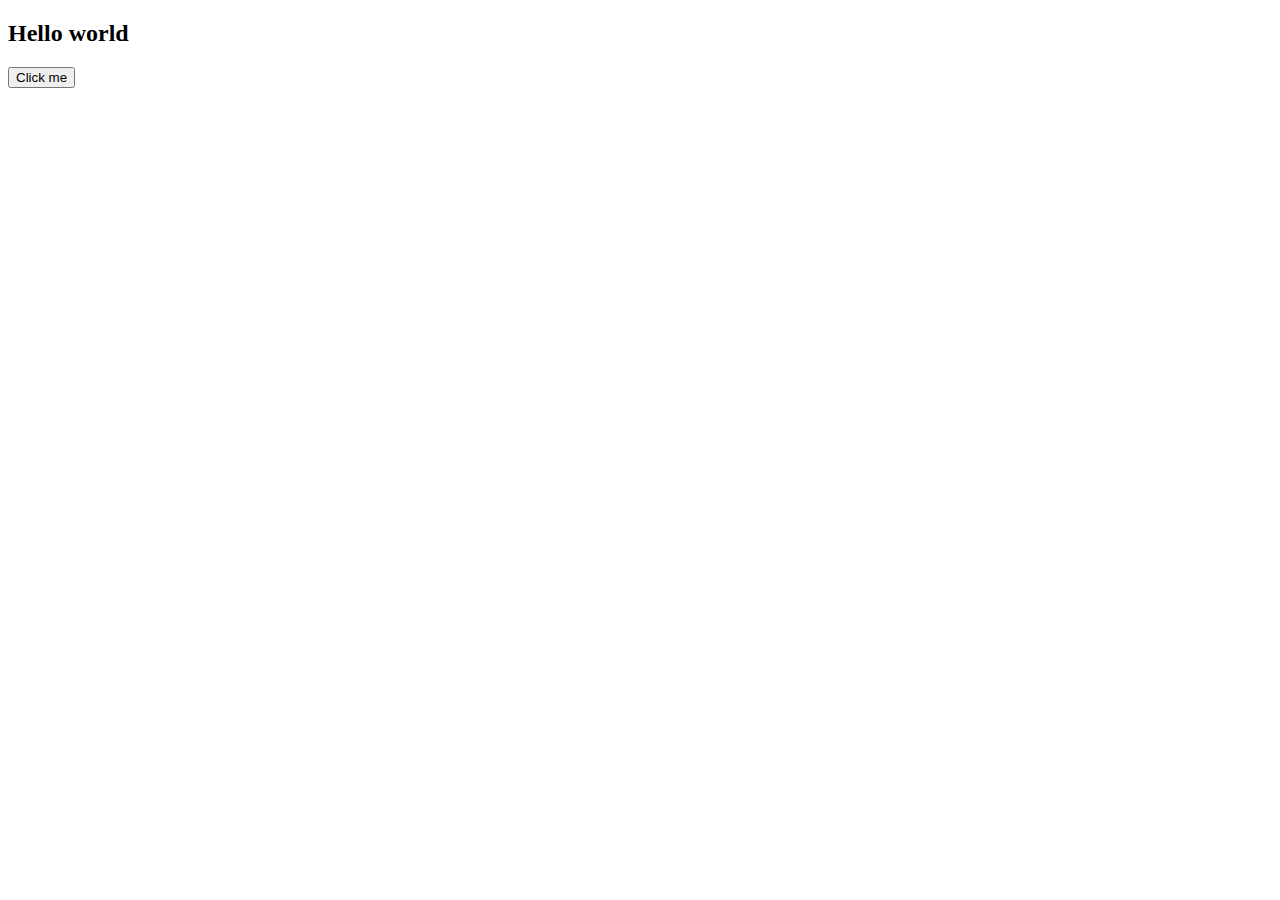
<file: Lecture_1/index.html>
<!DOCTYPE html>
<html lang="en">
<head>
    <meta charset="UTF-8">
    <meta http-equiv="X-UA-Compatible" content="IE=edge">
    <meta name="viewport" content="width=device-width, initial-scale=1.0">
    <title>Document</title>

</head>
<body>
    <h2>Hello world</h2>
    <button onclick='prompt("Button clicked")'>Click me</button>
    <script src="index.js" defer>
        //alert("hello world")
        // the above thing won't work now,since we have linked the script tag to an external js file
    </script>
</body>
</html>
</file>
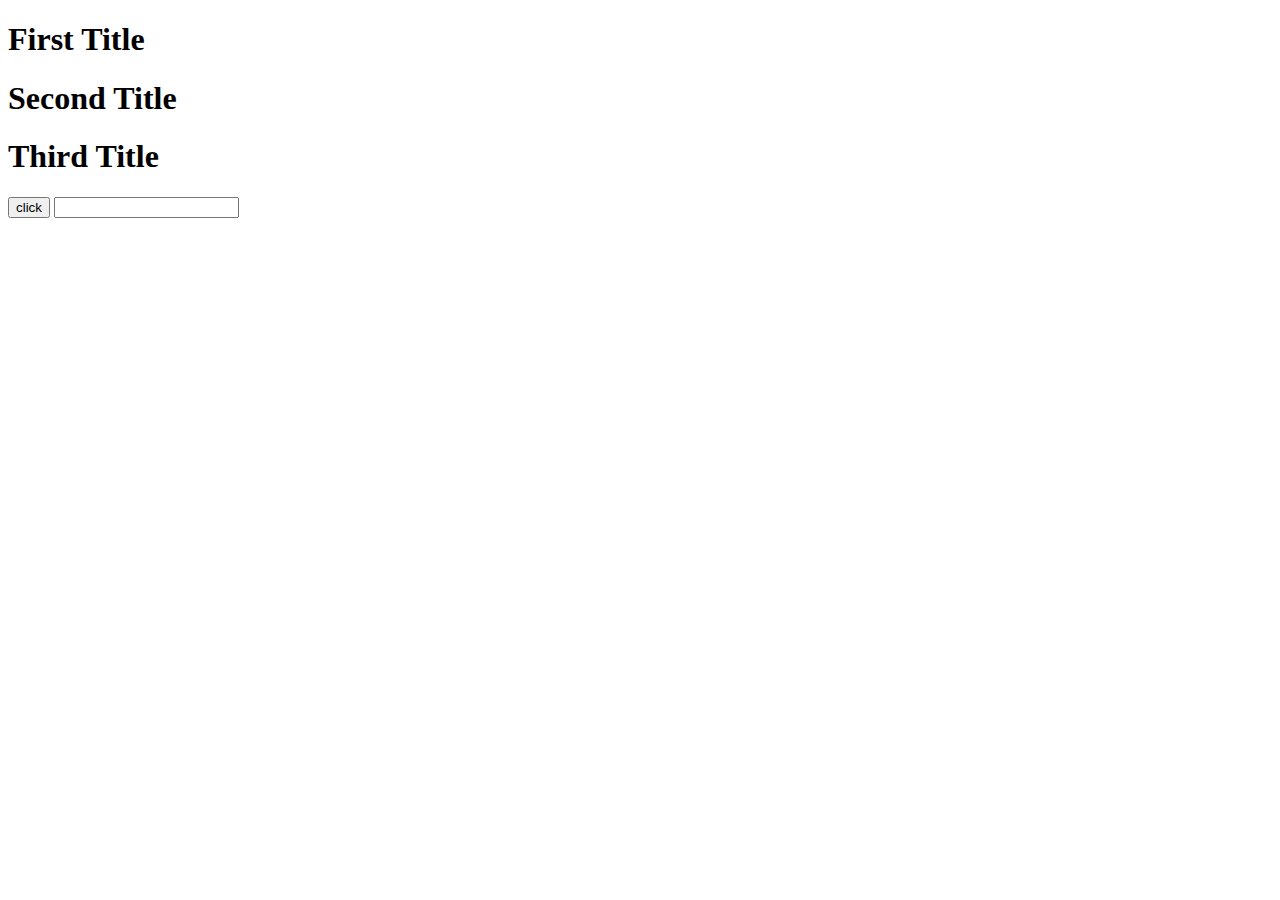
<file: lecture_3/index.html>
<!DOCTYPE html>
<html lang="en">
  <head>
    <title>Document Object Model</title>
    <link rel="stylesheet" href="styles.css">
  </head>
  <body>
    <h1 class="title" id="first-title">First Title</h1>
    <h1 class="title" id="second-title">Second Title</h1>
    <h1 class="title" id="third-title">Third Title</h1>
    <h1></h1>
    <script src="index.js" defer></script>
    <!-- defer is to load the javascript code at the end -->
    <button class="clickbtn">click</button>
    <input type="text" id="name">
    <p id="para"></p>
  </body>
</html>
</file>
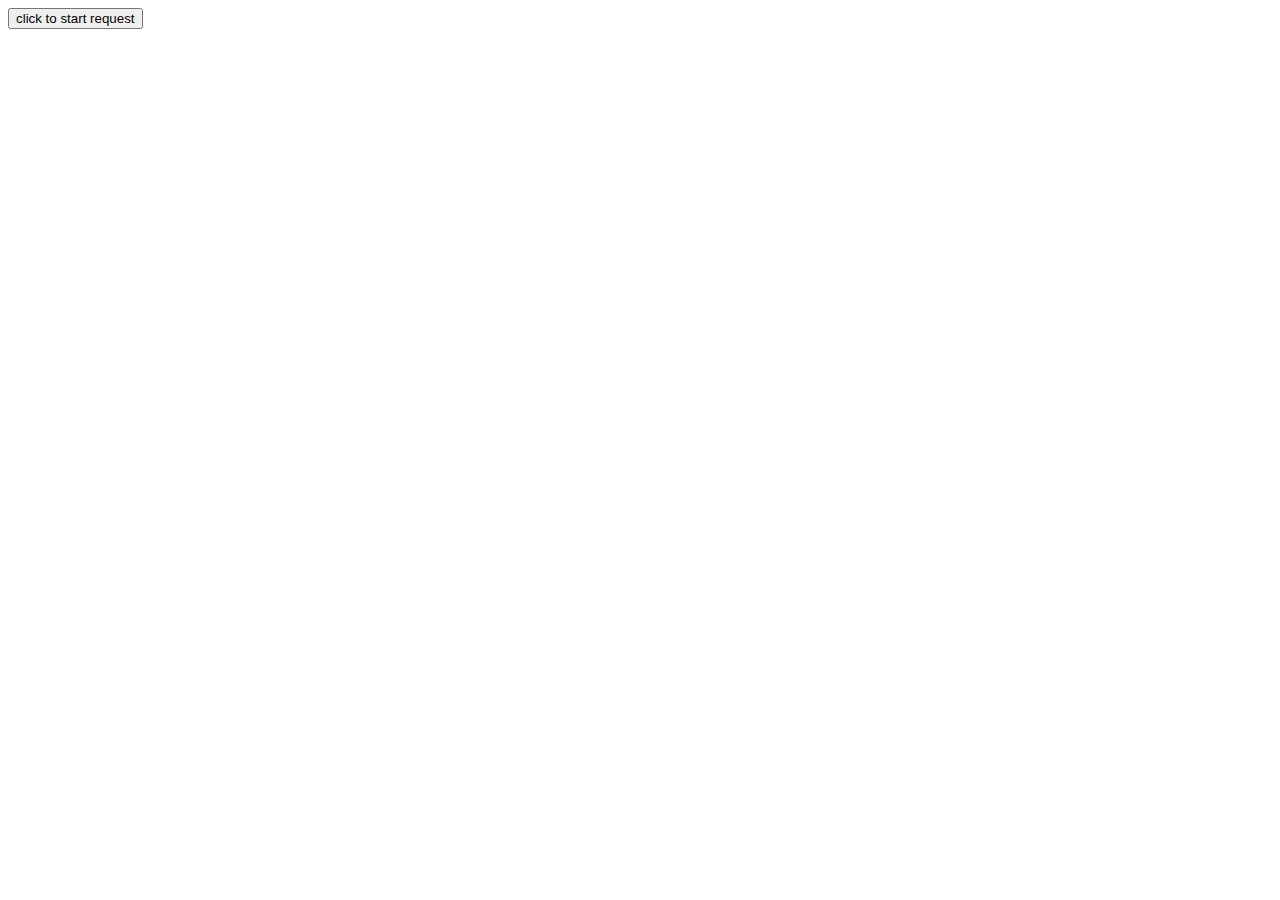
<file: lecture_5/index.html>
<!DOCTYPE html>
<html lang="en">
<head>
    <meta charset="UTF-8">
    <meta http-equiv="X-UA-Compatible" content="IE=edge">
    <meta name="viewport" content="width=device-width, initial-scale=1.0">
    <script src="index.js" defer></script>
    <title>Document</title>
</head>
<body>
    <!-- <input type=""> -->
    <!-- <button>submit</button>
     -->
     <button id="xhr">click to start request</button>
</body>
</html>
</file>
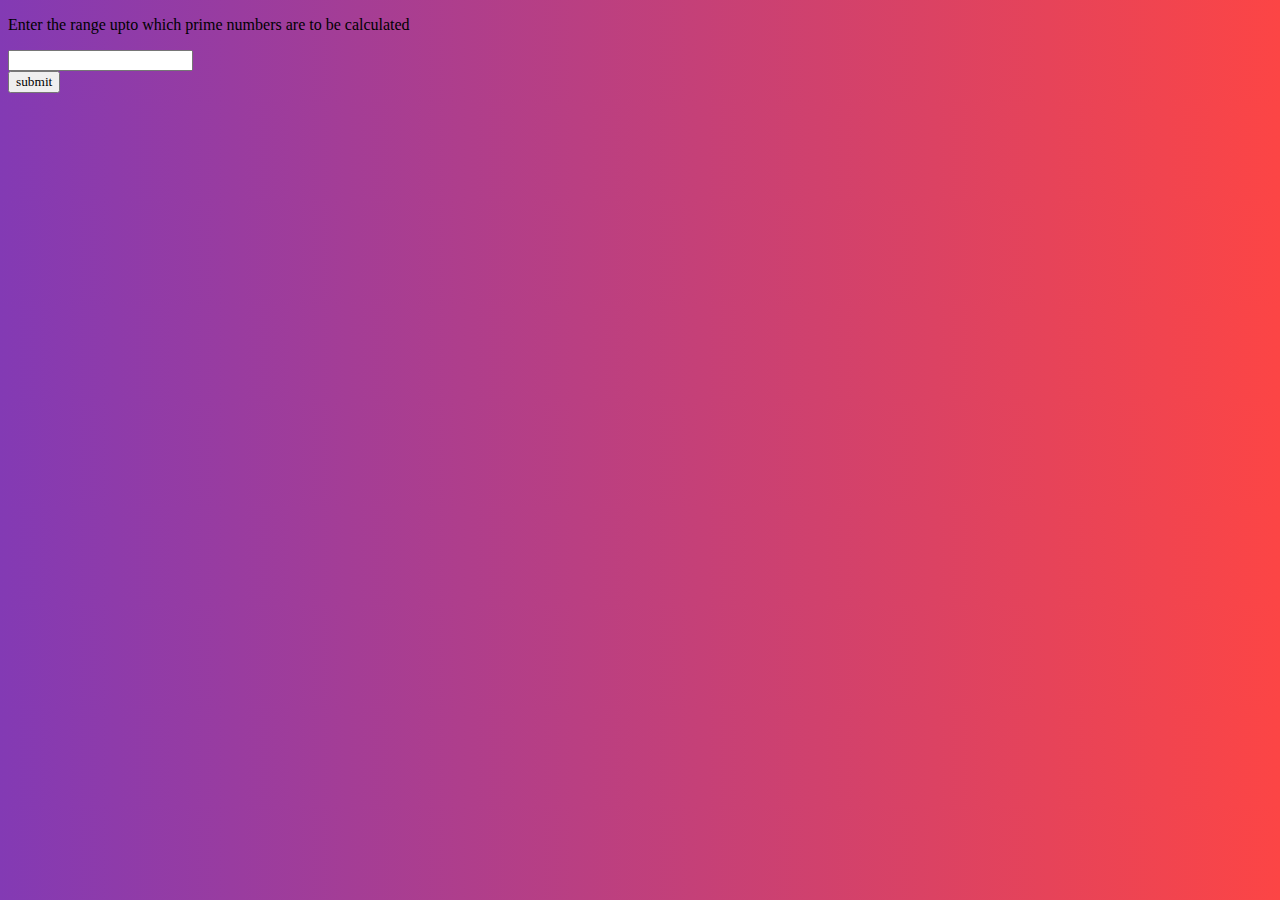
<file: Prime_number_generator/index.html>
<!DOCTYPE html>
<html lang="en">
<head>
    <meta charset="UTF-8">
    <meta http-equiv="X-UA-Compatible" content="IE=edge">
    <meta name="viewport" content="width=device-width, initial-scale=1.0">

    <!-- CSS only -->
    <link href="https://cdn.jsdelivr.net/npm/bootstrap@5.2.0/dist/css/bootstrap.min.css" rel="stylesheet" integrity="sha384-gH2yIJqKdNHPEq0n4Mqa/HGKIhSkIHeL5AyhkYV8i59U5AR6csBvApHHNl/vI1Bx" crossorigin="anonymous">
    <!-- JavaScript Bundle with Popper -->
    <script src="https://cdn.jsdelivr.net/npm/bootstrap@5.2.0/dist/js/bootstrap.bundle.min.js" integrity="sha384-A3rJD856KowSb7dwlZdYEkO39Gagi7vIsF0jrRAoQmDKKtQBHUuLZ9AsSv4jD4Xa" crossorigin="anonymous"></script>

    <script src="index.js" defer>
    </script>
    <title>Prime number generator</title>
</head>
<body style="background: rgb(131,58,180);
background: linear-gradient(90deg, rgba(131,58,180,1) 0%, rgba(252,69,69,1) 100%);">
    <div class="row justify-content-center text-center my-5">
        <div class="col-md-10">
            <p class="lead text-light" style="font-family: cursive;">Enter the range upto which prime numbers are to be calculated</p>
            <input type="text" class="bg-light" id="inputField"><br>
            <button class="btn btn-dark text-light my-3" id="subBtn" style="font-family: cursive;">submit</button>
            <!-- <p class="result text-light" style="font-weight: bold;font-family:cursive"></p> -->
            <div class="card">
                <div class="card-body" id="resCard">

                </div>
            </div>
        </div>
    </div>
</body>
</html>
</file>
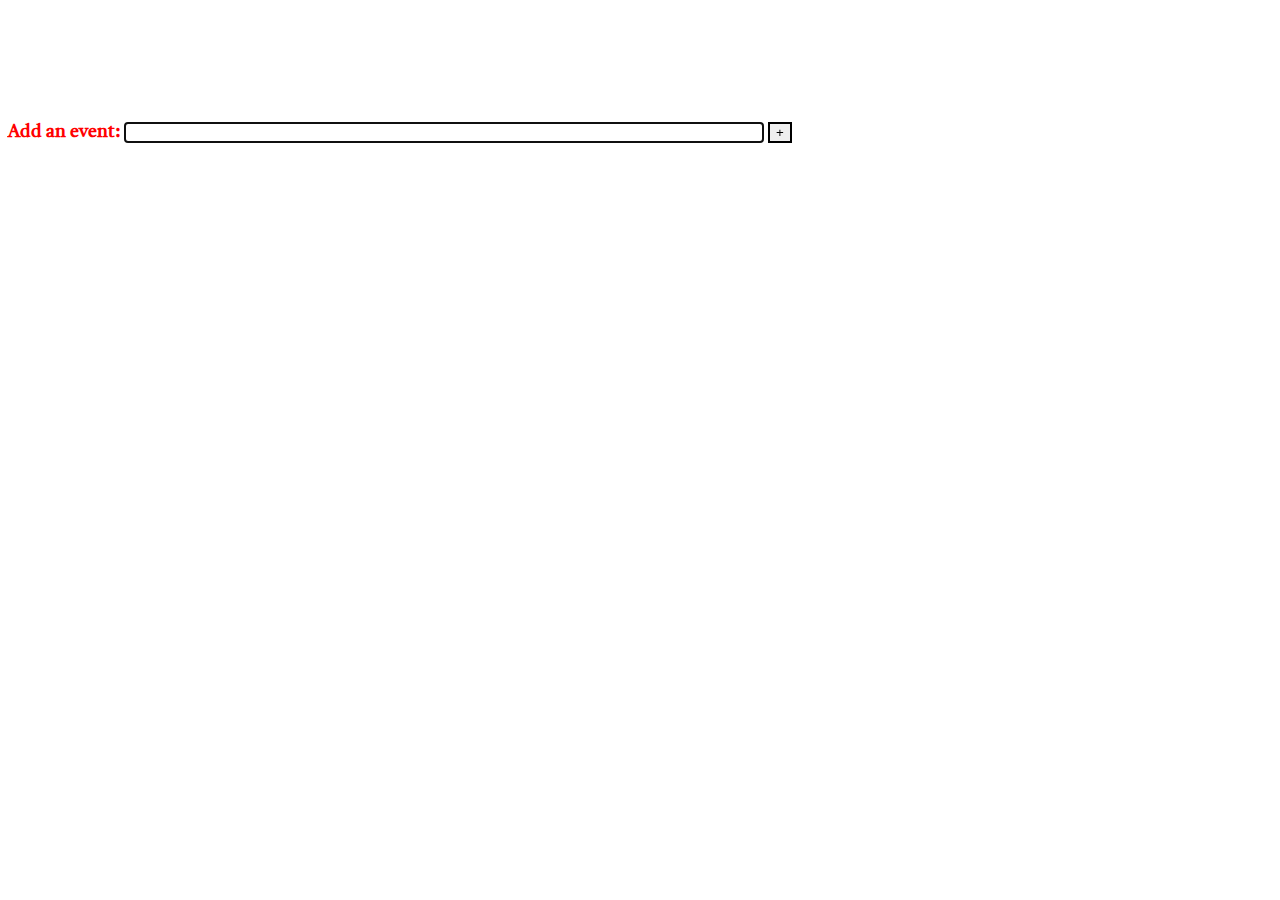
<file: ToDoList/index.html>
<!DOCTYPE html>
<html lang="en">
<head>
    <meta charset="UTF-8">
    <meta http-equiv="X-UA-Compatible" content="IE=edge">
    <meta name="viewport" content="width=device-width, initial-scale=1.0">

    <!-- CSS only -->
    <link href="https://cdn.jsdelivr.net/npm/bootstrap@5.2.0/dist/css/bootstrap.min.css" rel="stylesheet" integrity="sha384-gH2yIJqKdNHPEq0n4Mqa/HGKIhSkIHeL5AyhkYV8i59U5AR6csBvApHHNl/vI1Bx" crossorigin="anonymous">
    <!-- JavaScript Bundle with Popper -->
    <script src="https://cdn.jsdelivr.net/npm/bootstrap@5.2.0/dist/js/bootstrap.bundle.min.js" integrity="sha384-A3rJD856KowSb7dwlZdYEkO39Gagi7vIsF0jrRAoQmDKKtQBHUuLZ9AsSv4jD4Xa" crossorigin="anonymous"></script>

    <link rel="preconnect" href="https://fonts.googleapis.com">
    <link rel="preconnect" href="https://fonts.gstatic.com" crossorigin>
    <link href="https://fonts.googleapis.com/css2?family=Arima&family=Comfortaa:wght@300;400&family=Finlandica:ital,wght@1,500;1,600&family=Oswald:wght@200;500&family=Roboto+Mono:ital,wght@1,100&family=Splash&family=Tiro+Devanagari+Hindi:ital@1&display=swap" rel="stylesheet">

    <!-- font-family: 'Arima', cursive;
font-family: 'Comfortaa', cursive;
font-family: 'Finlandica', sans-serif;
font-family: 'Oswald', sans-serif;
font-family: 'Roboto Mono', monospace;
font-family: 'Splash', cursive;
font-family: 'Tiro Devanagari Hindi', serif; -->


    <script src="index.js" defer></script>
    <link rel="stylesheet" href="style.css">
    <!-- <title>To do list</title> -->
</head>
<body>
    <!-- first row -->
    <div class="row justify-content-end" style="margin-top:120px;">
        <div class="col-md-6 col-4">
            <label for="eventInput" class="input-group" style="font-family: 'Tiro Devanagari Hindi', serif; color:red;font-weight: bolder;font-size: large;">Add an event:</label>
            <input type="text" class="form-control bg-light" style="width:50%;border:2px solid black;display:inline" id="eventInput">
            <button class="btn btn-warning" style="border:2px solid black;" id="addBtn">+</button>
        </div>
    </div>
    <!-- end of first row -->

    <!-- second row -->
    <div class="row" style="margin-top:100px;margin-left:180px;font-family: 'Comfortaa', cursive;font-size:xx-large;font-weight:bold;" id="mainRow">
        <!-- <div class="col-md-2">
            <p id="event"></p>
        </div> -->
        <!-- <div class="col-md-10">
            <p id="delPara"></p>
        </div> -->
</div>
    <!-- end of second row -->
</body>
</html>
</file>
<file: lecture_3/styles.css>
.red{
    color:red;
}
#blue{
    color:blue;
}
</file>
<file: ToDoList/style.css>
.done{
    text-decoration:line-through;
    color:black;
}
/* body{
    background-image: url('ToDoListBackgroundImage.webp');
    background-size: cover ;
    background-repeat: no-repeat;
} */
</file>
